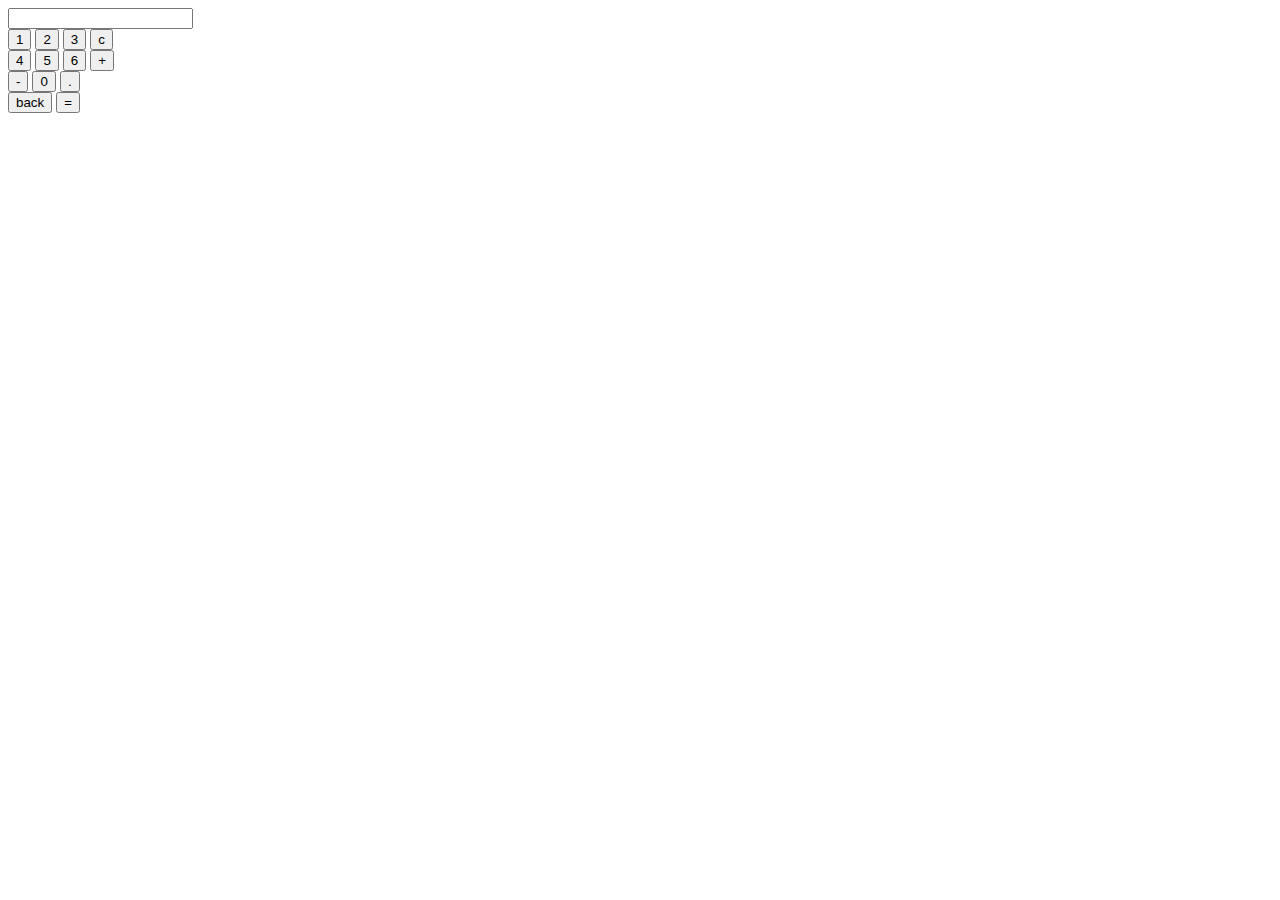
<file: calculator/index.html>
<!DOCTYPE html>
<html lang="en">
<head>
    <meta charset="UTF-8">
    <meta http-equiv="X-UA-Compatible" content="IE=edge">
    <meta name="viewport" content="width=device-width, initial-scale=1.0">
    <title>Document</title>
</head>
<body>
    <form name="forms">
        <input type="text" name="screen"><br>
        <input type="button"  value="1" onclick="forms.screen.value +='1' ">
        <input type="button"  value="2" onclick="forms.screen.value += '2' ">
        <input type="button"  value="3" onclick="forms.screen.value  +='3' ">
        <input type="button" value="c" onclick="forms.screen.value = '' "><br>
        <input type="button"  value="4" onclick="forms.screen.value += '4' ">
        <input type ="button" value="5" onclick="forms.screen.value+='5' ">
        <input type="button"  value="6" onclick="forms.screen.value +='6'">
        <input type="button"  value="+" onclick="forms.screen.value +='+'"><br>
        <input type="button"  value="-" onclick="forms.screen.value +='-' ">
        <input type="button" value="0"  onclick="forms.screen.value +='0'">
        <input type="button" value="."  onclick="forms.screen.value +='.' "><br>
        
        <input type="button" value="back" onclick="forms.screen.value= forms.screen.value.substring(0,forms.screen.value.length-1)">
        <input type="button" value="="  onclick="forms.screen.value = eval(forms.screen.value) ">

    </form>
  
</body>
</html>
</file>
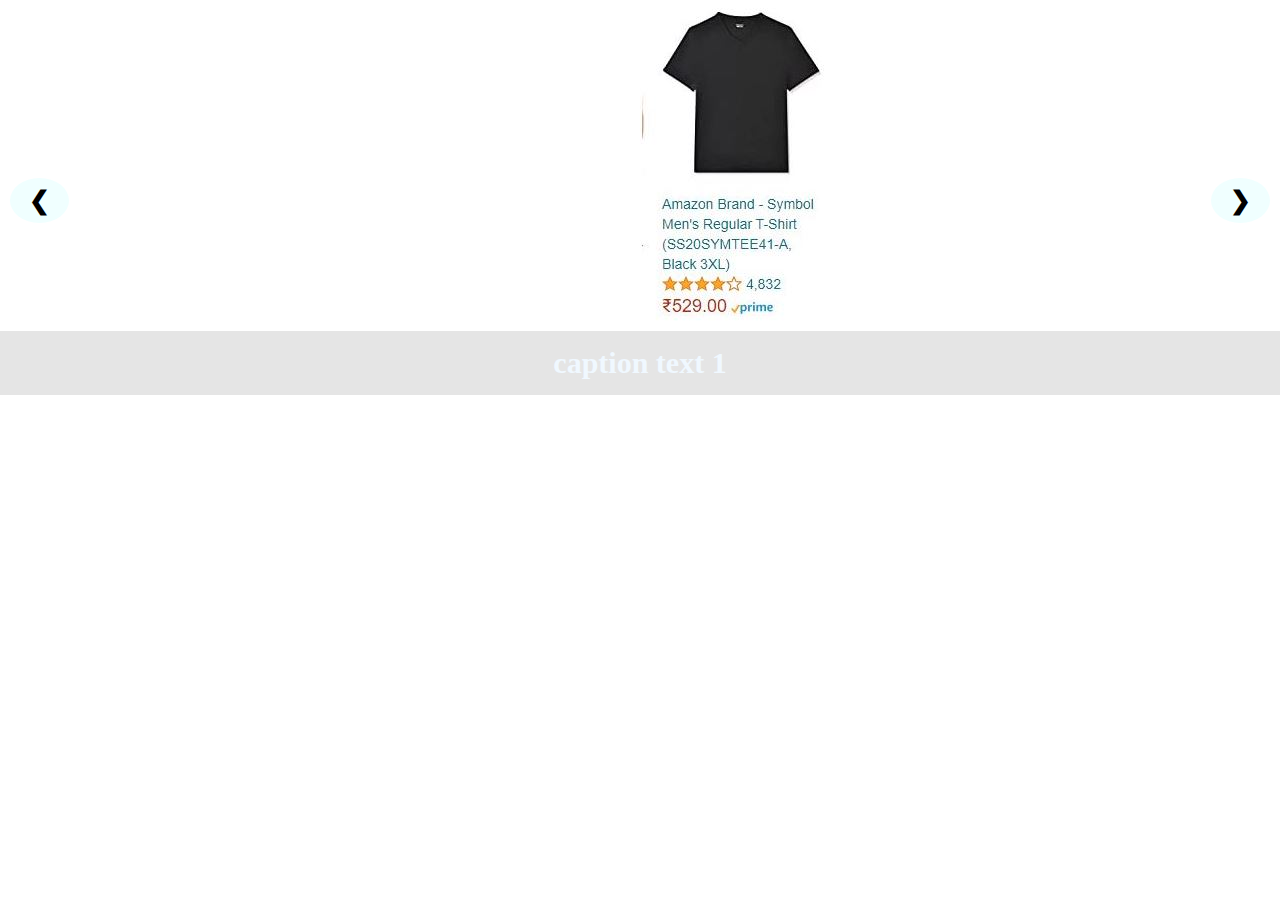
<file: Slider-images/index.html>
<!DOCTYPE html>
<html lang="en">
<head>
    <meta charset="UTF-8">
    <meta http-equiv="X-UA-Compatible" content="IE=edge">
    <meta name="viewport" content="width=device-width, initial-scale=1.0">
    <title>Document</title>
    <link rel="stylesheet" href="style.css">
</head>
<body>
    <div class="slide-container">
   
        <div class="slide">
        <img src="img/t1.JPG" alt="">
        <div class="caption">caption text 1</div>
    </div>
    <div class="slide">
    <img src="img/t2.JPG" alt="">
    <div class="caption">caption text 2</div>
</div>
<div class="slide">
<img src="img/t3.JPG" alt="">
<div class="caption">caption text 3</div>
</div>
<div class="slide">
<img src="img/t4.JPG" alt="">
<div class="caption">caption text 4</div>
</div>
<span class="arrow prev" onclick="controller(-1)">&#10094;</span>
<span class="arrow next" onclick="controller(1)">&#10095;</span>
    
    </div>
    <script src="script.js"></script>
</body>
</html>
</file>
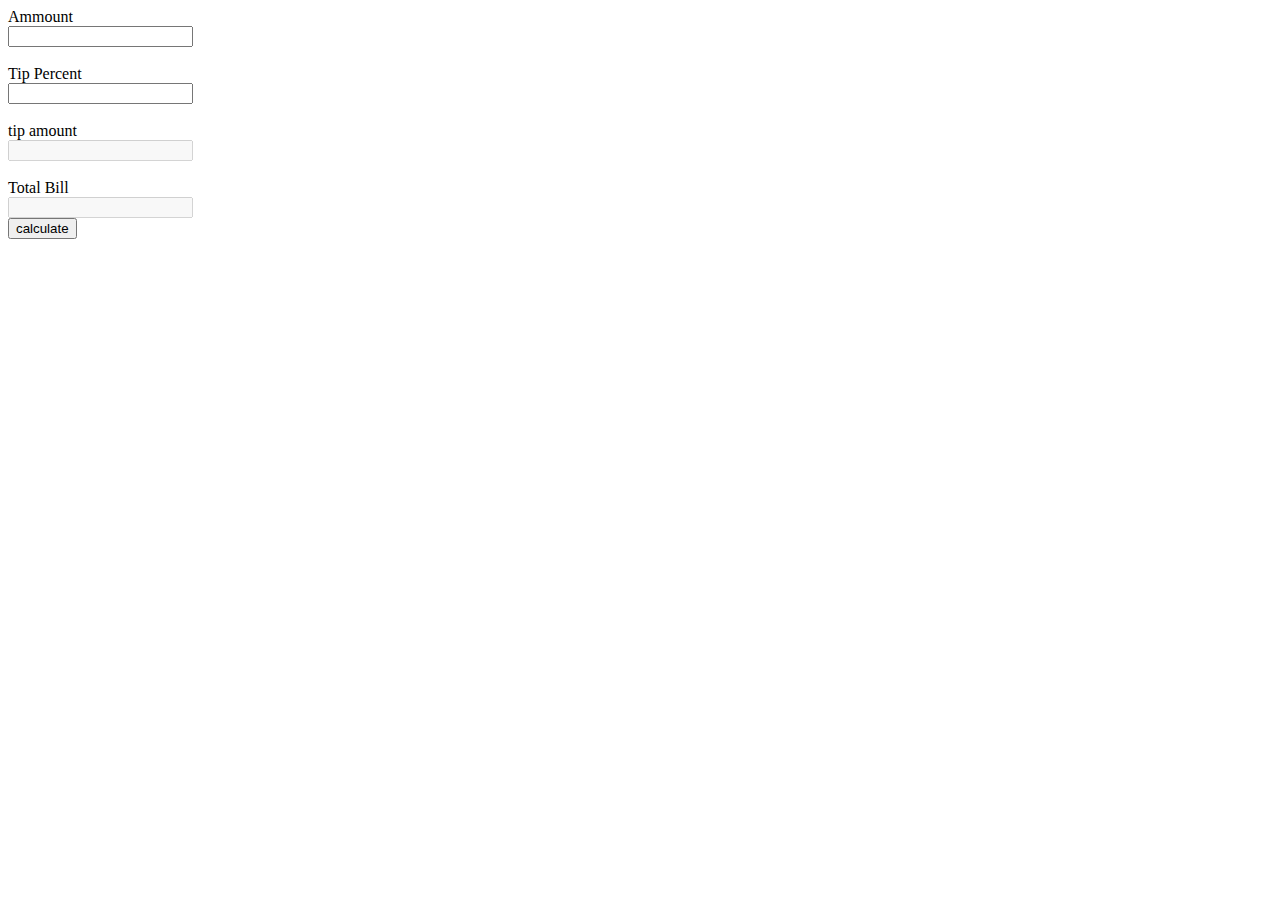
<file: Tip calculator/index.html>
<!DOCTYPE html>
<html lang="en">
<head>
    <meta charset="UTF-8">
    <meta http-equiv="X-UA-Compatible" content="IE=edge">
    <meta name="viewport" content="width=device-width, initial-scale=1.0">
    <title>Document</title>
</head>
<body>
    <label>Ammount</label><br>
    <input type="number" id="amount"><br><br>
    <label>Tip Percent</label><br>
    <input type="number" id="pert"><br><br>
    <label>tip amount</label><br>
    <input type="number" id="tip_amount" disabled><br><br>
    <label>Total Bill</label><br>
    <input type="number" id="total_bill" disabled><br>
    <input type="button" onclick="tipcalcy()" value="calculate">

    
</body>
<script >
    const tipcalcy =()=>{
        let amount=document.getElementById("amount").value;
        let perc=document.getElementById("pert").value;
        let tip_amount=amount*(perc/100);
        document.getElementById("tip_amount").value=tip_amount;
        let total_bill=tip_amount+Number(amount);
        document.getElementById("total_bill").value=total_bill;

    }
</script>
</html>
</file>
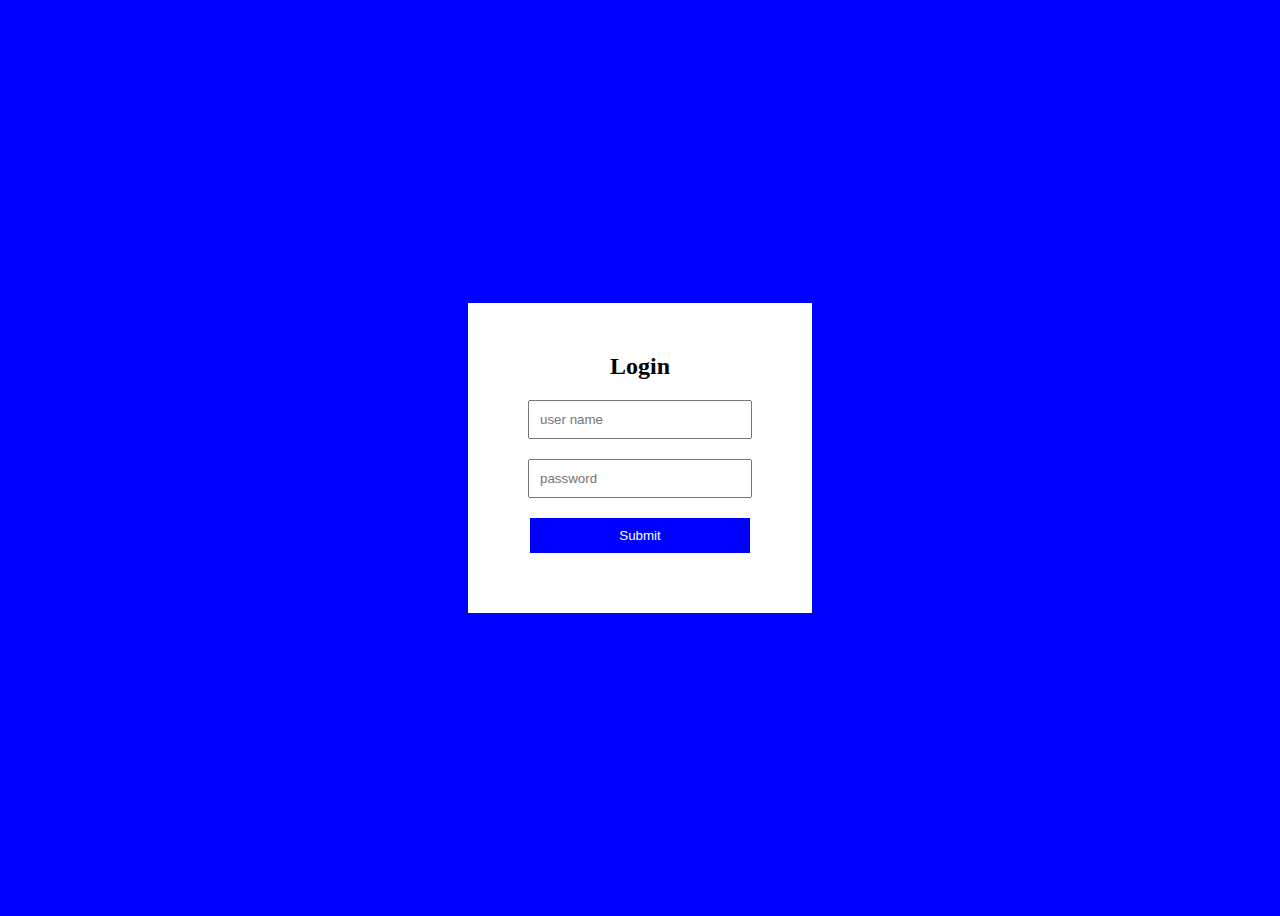
<file: Validation/index.html>
<!DOCTYPE html>
<html lang="en">
<head>
    <meta charset="UTF-8">
    <meta http-equiv="X-UA-Compatible" content="IE=edge">
    <meta name="viewport" content="width=device-width, initial-scale=1.0">
    <title>Document</title>
    <link rel="stylesheet" href="Style.css">
</head>
<body>
    <div id="form-container">
        <h2>Login</h2>
        <form action="" onsubmit= "return validateFrom()">
       <input type="text" placeholder="user name" id="userName"><br>
       <p id="userError" class="error"></p>
       <input type="password" placeholder="password" id="password"><br>
       <p id="passError" class="error"></p>
       <input type="submit">

        </form>

    </div>
    <script>
        let userName=document.getElementById("userName");
        let password=document.getElementById("password");
        let flag=1;
        function validateFrom(){
            if(userName.value == ""){
            document.getElementById("userError").innerHTML="user is empty";  
            flag=0;
            }
             else if(userName.value.length <=3){
                document.getElementById("userError").innerHTML="user Name require min 3 char";
                flag=0;
            }
            else{
                document.getElementById("userError").innerHTML="";
                flag=1;
            }
            if(password.value==""){
                document.getElementById("passError").innerHTML="password is empty";
                flag=0;

            }
            else{
                document.getElementById("passError").innerHTML="";
                flag=1;
            }
            if(flag){
                return true;
            }
            else{
                 return false;
                }
           
        }
    </script>
</body>
</html>
</file>
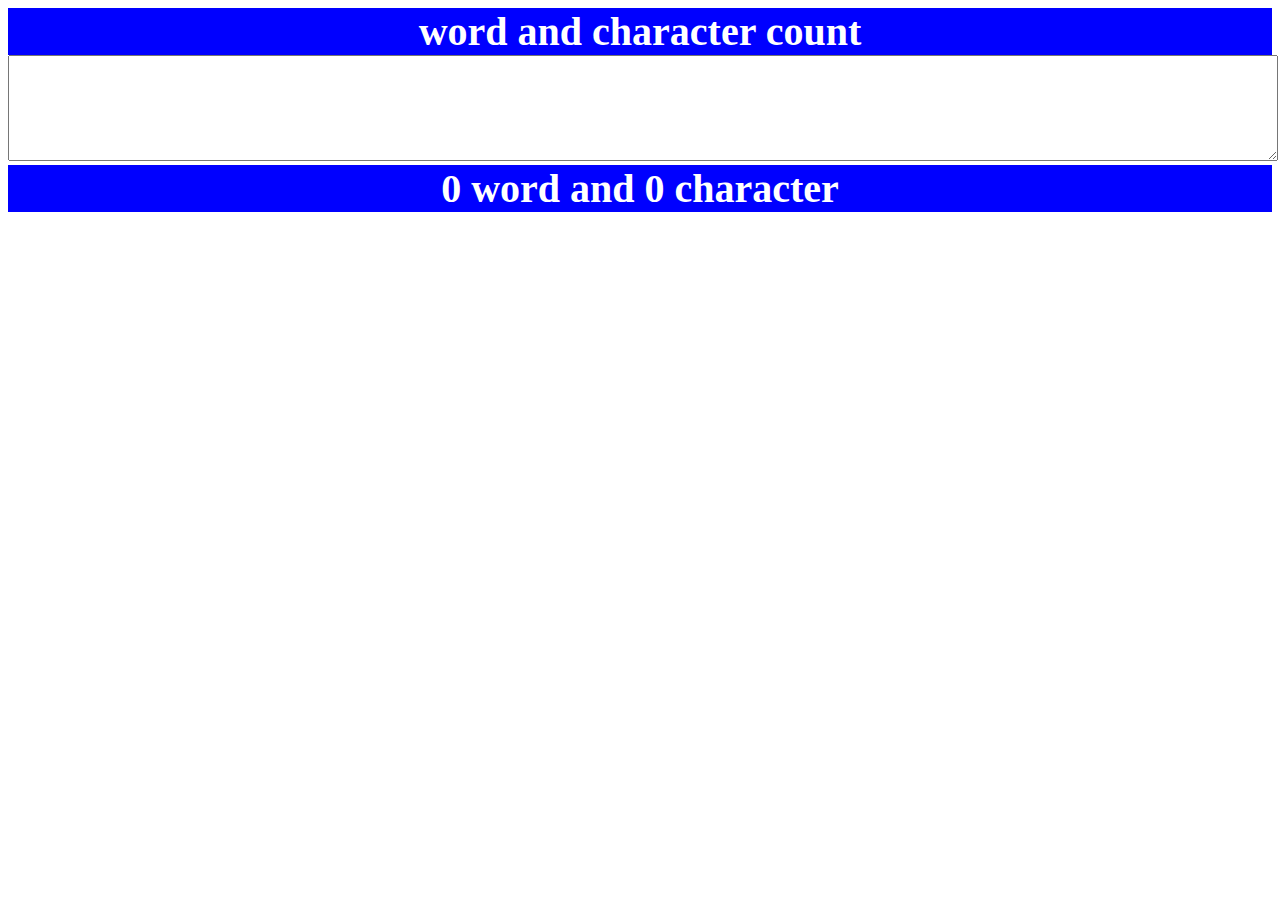
<file: demo1.html>
<!DOCTYPE html>
<html lang="en">
<head>
    <meta charset="UTF-8">
    <meta http-equiv="X-UA-Compatible" content="IE=edge">
    <meta name="viewport" content="width=device-width, initial-scale=1.0">
    <title>Document</title>
    <style>
        #textbox{
            height: 100px;
            width: 100%;
            margin: 0;
        }
        h1{
            text-align: center;
            background-color: blue;
            color: white;
            font-size: 40px;
            margin: 0%;
        }
    </style>
</head>
<body>
    <h1>word and character count</h1>
    <textarea id="textbox"></textarea>
    <h1><span id="word"> 0 </span> word and <span id="char"> 0 </span> character</h1>
</body>
<script>
    let textbox=document.getElementById("textbox");
    textbox.addEventListener('input',function(){
        let text=this.value;
        let char=text.length;
       document.getElementById("char").innerHTML=char;
       text=text.trim();
       let word=text.split(" ");
       let cleanword=word.filter(function(e){
           return e !="";
       })
       document.getElementById("word").innerHTML=cleanword.length;

    })
</script>



</html>
</file>
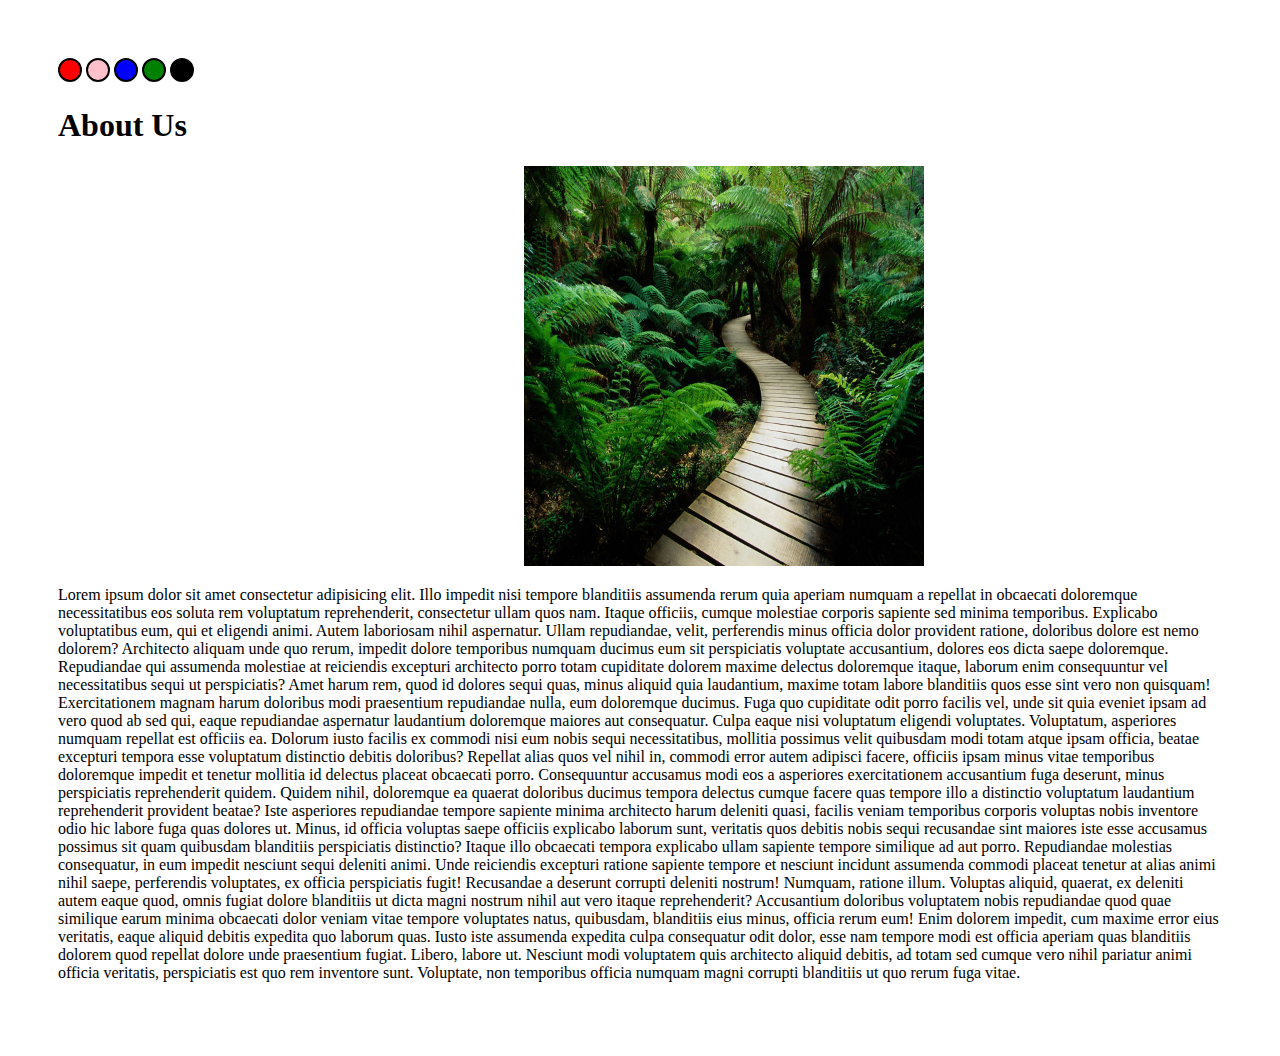
<file: Gallery-BackgroundChange/Gallery.html>
<!DOCTYPE html>
<html lang="en">
<head>
    <meta charset="UTF-8">
    <meta http-equiv="X-UA-Compatible" content="IE=edge">
    <meta name="viewport" content="width=device-width, initial-scale=1.0">
    <title>Document</title>
    <link rel="stylesheet" href="style.css">
</head>
<body>
    <div>
        <span class="btn" id="red" onclick="changeBG('red')"></span>
        <span class="btn" id="pink" onclick="changeBG('pink')"></span>
        <span class="btn" id="blue" onclick="changeBG('blue')"></span>
        <span class="btn" id="green" onclick="changeBG('green')"></span>
        <span class="btn" id="black" onclick="changeBG('black')"></span>
    </div>
    <h1 class="text">About Us</h1>
    <img src="img.1.jpg">
    <p class="text">
       Lorem ipsum dolor sit amet consectetur
        adipisicing elit. Illo impedit nisi tempore blanditiis 
        assumenda rerum quia aperiam numquam a repellat in obcaecati
         doloremque necessitatibus eos soluta rem voluptatum reprehenderit,
          consectetur ullam quos nam. Itaque officiis, cumque molestiae corporis
           sapiente sed minima temporibus. Explicabo voluptatibus eum, qui et eligendi animi. Autem laboriosam nihil aspernatur. Ullam repudiandae, velit, perferendis minus officia dolor provident ratione, doloribus dolore est nemo dolorem? Architecto aliquam unde quo rerum, impedit dolore temporibus numquam ducimus eum sit perspiciatis voluptate accusantium, dolores eos dicta saepe doloremque. Repudiandae qui assumenda molestiae at reiciendis excepturi architecto porro totam cupiditate dolorem maxime delectus doloremque itaque, laborum enim consequuntur vel necessitatibus sequi ut perspiciatis? Amet harum rem, quod id dolores sequi quas, minus aliquid quia laudantium, maxime totam labore blanditiis quos esse sint vero non quisquam! Exercitationem magnam harum doloribus modi praesentium repudiandae nulla, eum doloremque ducimus. Fuga quo cupiditate odit porro facilis vel, unde sit quia eveniet ipsam ad vero quod ab sed qui, eaque repudiandae aspernatur laudantium doloremque maiores aut consequatur. Culpa eaque nisi voluptatum eligendi voluptates. Voluptatum, asperiores numquam repellat est officiis ea. Dolorum iusto facilis ex commodi nisi eum nobis sequi necessitatibus, mollitia possimus velit quibusdam modi totam atque ipsam officia, beatae excepturi tempora esse voluptatum distinctio debitis doloribus? Repellat alias quos vel nihil in, commodi error autem adipisci facere, officiis ipsam minus vitae temporibus doloremque impedit et tenetur mollitia id delectus placeat obcaecati porro. Consequuntur accusamus modi eos a asperiores exercitationem accusantium fuga deserunt, minus perspiciatis reprehenderit quidem. Quidem nihil, doloremque ea quaerat doloribus ducimus tempora delectus cumque facere quas tempore illo a distinctio voluptatum laudantium reprehenderit provident beatae? Iste asperiores repudiandae tempore sapiente minima architecto harum deleniti quasi, facilis veniam temporibus corporis voluptas nobis inventore odio hic labore fuga quas dolores ut. Minus, id officia voluptas saepe officiis explicabo laborum sunt, veritatis quos debitis nobis sequi recusandae sint maiores iste esse accusamus possimus sit quam quibusdam blanditiis perspiciatis distinctio? Itaque illo obcaecati tempora explicabo ullam 
           sapiente tempore similique ad aut porro. Repudiandae molestias consequatur, in eum impedit nesciunt sequi deleniti animi. Unde reiciendis excepturi ratione sapiente tempore et nesciunt incidunt assumenda commodi placeat tenetur at alias animi nihil saepe, perferendis voluptates, ex officia perspiciatis fugit! Recusandae a deserunt corrupti deleniti nostrum! Numquam, ratione illum. Voluptas aliquid, quaerat, ex deleniti autem eaque quod, omnis fugiat dolore blanditiis ut dicta magni nostrum nihil aut vero itaque reprehenderit? Accusantium doloribus voluptatem nobis repudiandae quod quae similique earum minima obcaecati dolor veniam vitae tempore voluptates natus, quibusdam, blanditiis eius minus, officia rerum eum! Enim dolorem impedit, cum maxime error eius veritatis, eaque aliquid debitis expedita quo laborum quas. Iusto iste assumenda expedita culpa consequatur odit dolor, esse nam tempore modi est officia aperiam quas blanditiis dolorem quod repellat dolore unde praesentium fugiat. Libero, labore ut. Nesciunt modi voluptatem quis architecto aliquid debitis, ad totam sed cumque vero nihil pariatur animi officia veritatis, perspiciatis est quo rem inventore sunt. Voluptate, non temporibus officia numquam magni corrupti blanditiis ut quo rerum fuga vitae.
    </p>

    <script>
        function changeBG(color){
            document.body.style.backgroundColor=color;
            let txt=document.getElementsByClassName("text");
            if(color=="black"){
                for(let elm of txt){
                    elm.style.color="white";
                }

            }
            else{
                for(let elm of txt){
                    elm.style.color="black";
                }
            }
        }
    </script>
</body>
</html>
</file>
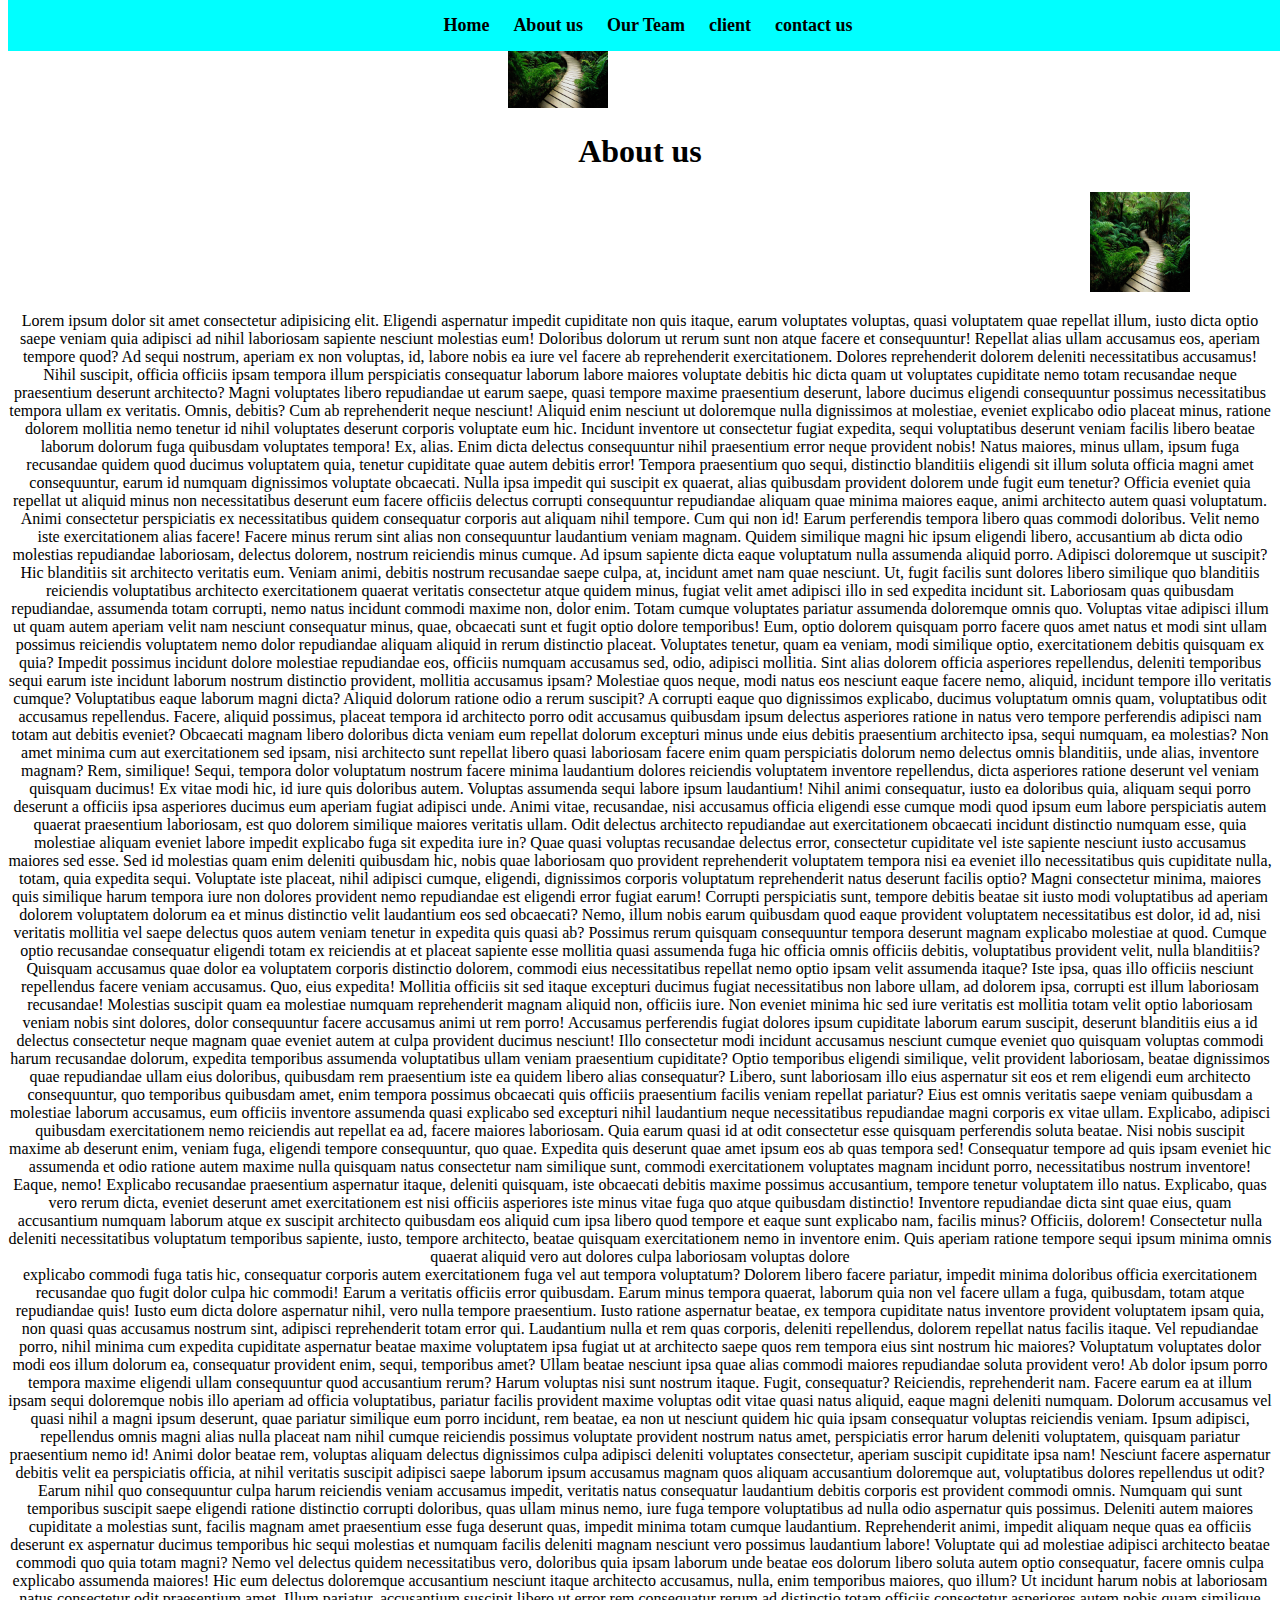
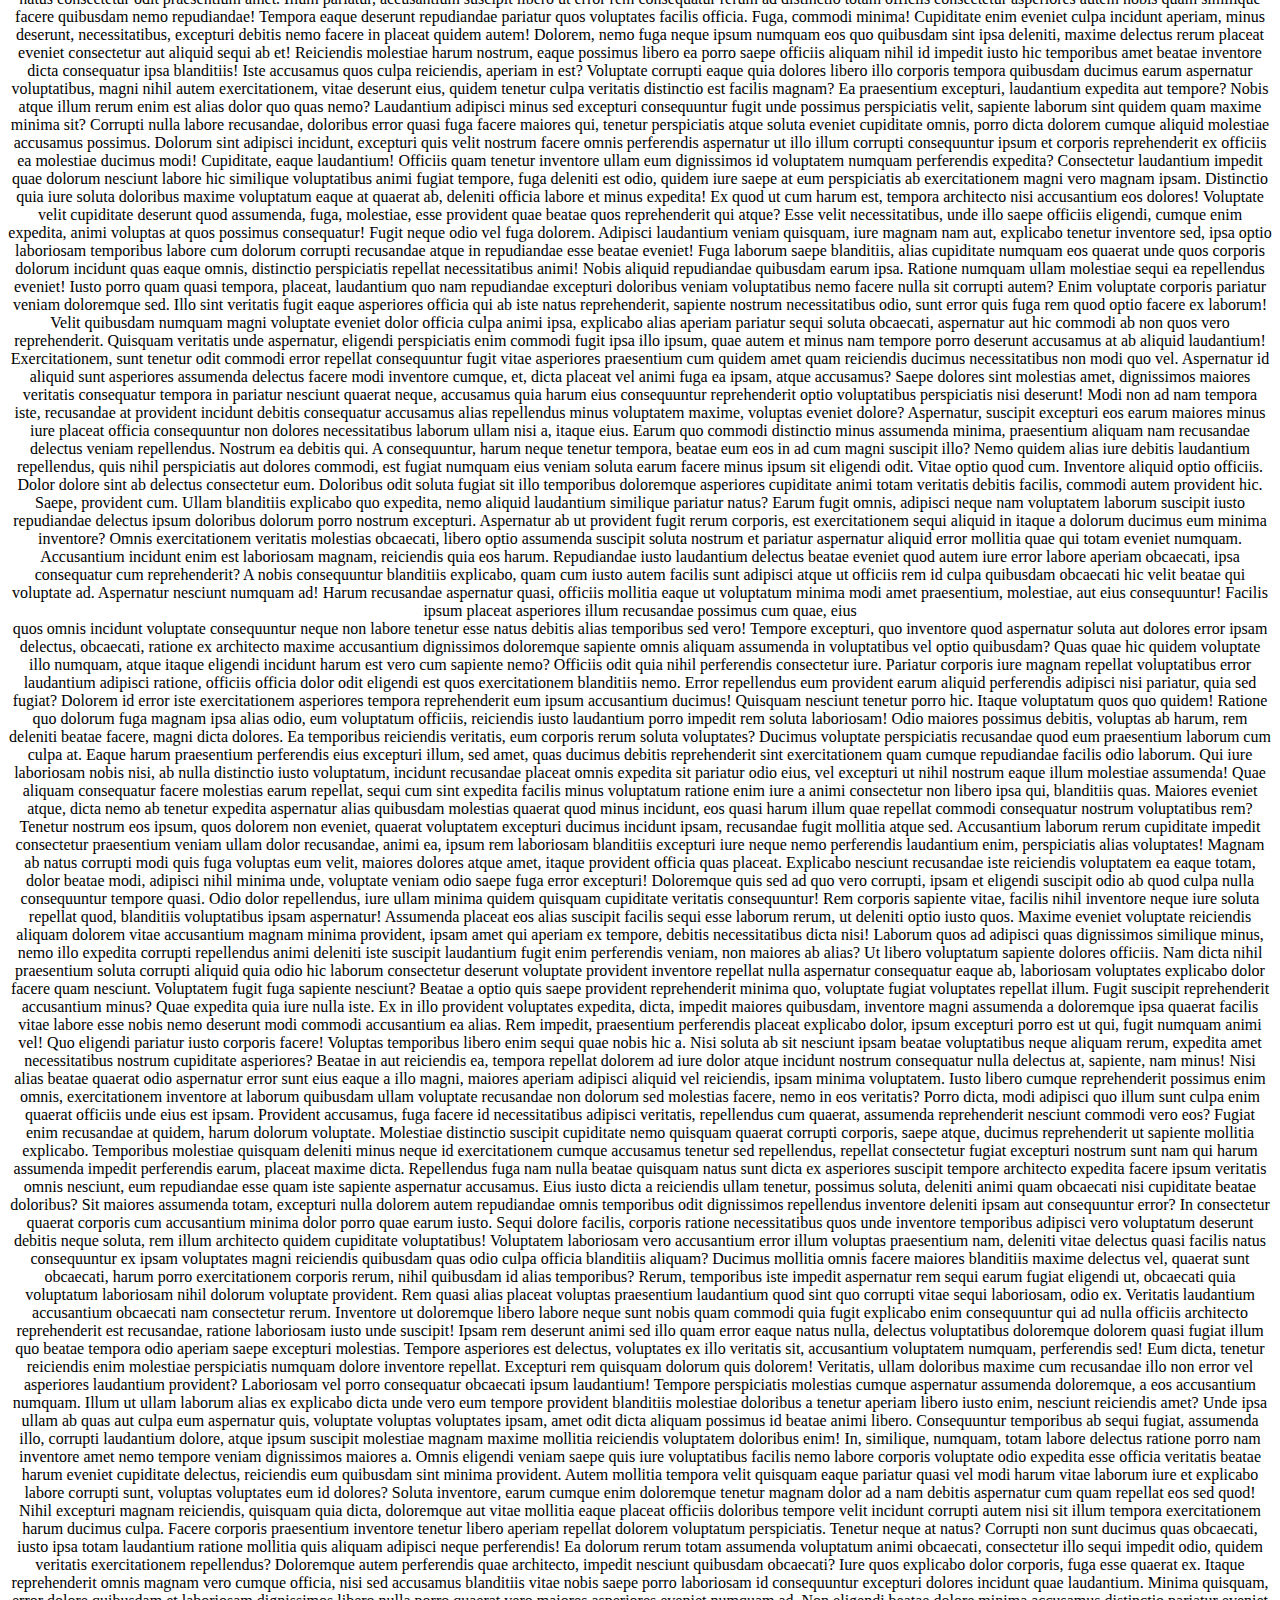
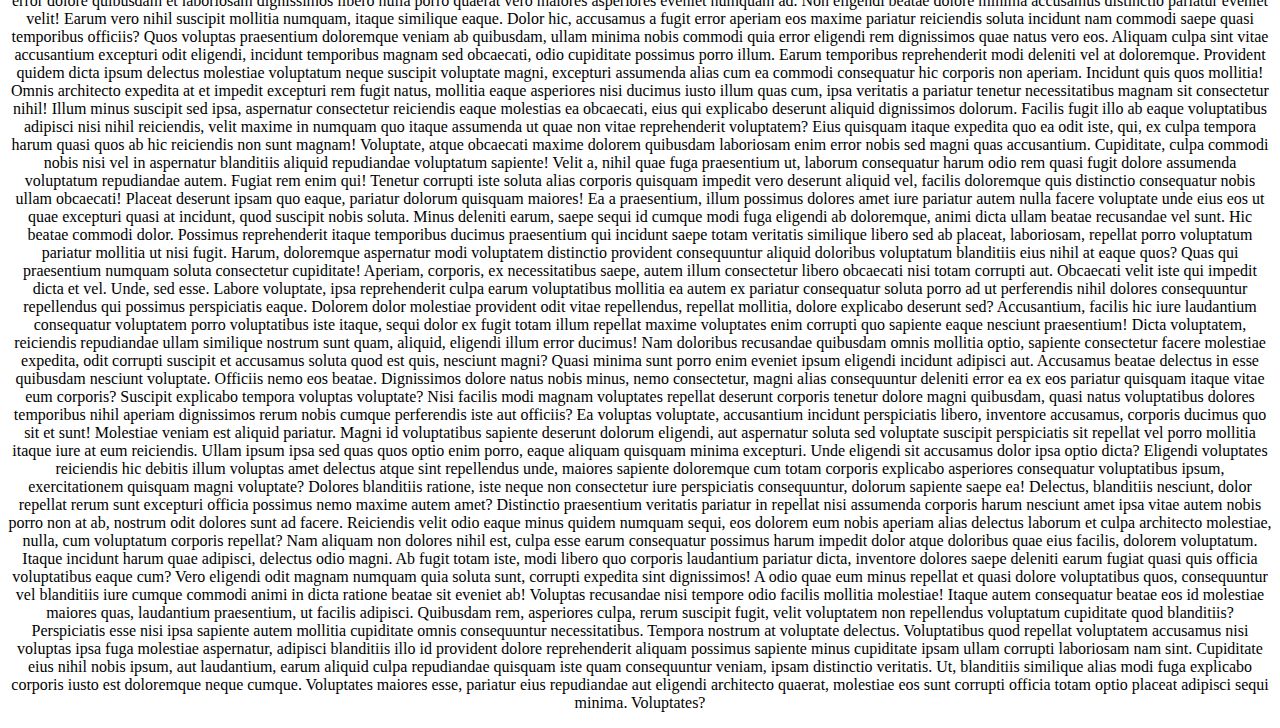
<file: stickyNavbar/Stick.y.html>
<!DOCTYPE html>
<html lang="en">
<head>
    <meta charset="UTF-8">
    <meta http-equiv="X-UA-Compatible" content="IE=edge">
    <meta name="viewport" content="width=device-width, initial-scale=1.0">
    <title>Document</title>
    <link rel="stylesheet" href="SNstyle.css">
</head>
<body>
    <img src="img.1.jpg">
    <div id="menu-bar" class="stiky">
        <li>Home</li>
        <li>About us</li>
        <li>Our Team</li>
        <li>client</li>
        <li>contact us</li>

    </div>
    <div id="container">
        <h1>About us</h1>
        <img src="img.1.jpg">
<p>Lorem ipsum dolor sit amet consectetur adipisicing elit. Eligendi aspernatur impedit cupiditate non quis itaque, earum voluptates voluptas, quasi voluptatem quae repellat illum, iusto dicta optio saepe veniam quia adipisci ad nihil laboriosam sapiente nesciunt molestias eum! Doloribus dolorum ut rerum sunt non atque facere et consequuntur! Repellat alias ullam accusamus eos, aperiam tempore quod? Ad sequi nostrum, aperiam ex non voluptas, id, labore nobis ea iure vel facere ab reprehenderit exercitationem. Dolores reprehenderit dolorem deleniti necessitatibus accusamus! Nihil suscipit, officia officiis ipsam tempora illum perspiciatis consequatur laborum labore maiores voluptate debitis hic dicta quam ut voluptates cupiditate nemo totam recusandae neque praesentium deserunt architecto? Magni voluptates libero repudiandae ut earum saepe, quasi tempore maxime praesentium deserunt, labore ducimus eligendi consequuntur possimus necessitatibus tempora ullam ex veritatis. Omnis, debitis? Cum ab reprehenderit neque nesciunt! Aliquid enim nesciunt ut doloremque nulla dignissimos at molestiae, eveniet explicabo odio placeat minus, ratione dolorem mollitia nemo tenetur id nihil voluptates deserunt corporis voluptate eum hic. Incidunt inventore ut consectetur fugiat expedita, sequi voluptatibus deserunt veniam facilis libero beatae laborum dolorum fuga quibusdam voluptates tempora! Ex, alias. Enim dicta delectus consequuntur nihil praesentium error neque provident nobis! Natus maiores, minus ullam, ipsum fuga recusandae quidem quod ducimus voluptatem quia, tenetur cupiditate quae autem debitis error! Tempora praesentium quo sequi, distinctio blanditiis eligendi sit illum soluta officia magni amet consequuntur, earum id numquam dignissimos voluptate obcaecati. Nulla ipsa impedit qui suscipit ex quaerat, alias quibusdam provident dolorem unde fugit eum tenetur? Officia eveniet quia repellat ut aliquid minus non necessitatibus deserunt eum facere officiis delectus corrupti consequuntur repudiandae aliquam quae minima maiores eaque, animi architecto autem quasi voluptatum. Animi consectetur perspiciatis ex necessitatibus quidem consequatur corporis aut aliquam nihil tempore. Cum qui non id! Earum perferendis tempora libero quas commodi doloribus. Velit nemo iste exercitationem alias facere! Facere minus rerum sint alias non consequuntur laudantium veniam magnam. Quidem similique magni hic ipsum eligendi libero, accusantium ab dicta odio molestias repudiandae laboriosam, delectus dolorem, nostrum reiciendis minus cumque. Ad ipsum sapiente dicta eaque voluptatum nulla assumenda aliquid porro. Adipisci doloremque ut suscipit? Hic blanditiis sit architecto veritatis eum. Veniam animi, debitis nostrum recusandae saepe culpa, at, incidunt amet nam quae nesciunt. Ut, fugit facilis sunt dolores libero similique quo blanditiis reiciendis voluptatibus architecto exercitationem quaerat veritatis consectetur atque quidem minus, fugiat velit amet adipisci illo in sed expedita incidunt sit. Laboriosam quas quibusdam repudiandae, assumenda totam corrupti, nemo natus incidunt commodi maxime non, dolor enim. Totam cumque voluptates pariatur assumenda doloremque omnis quo. Voluptas vitae adipisci illum ut quam autem aperiam velit nam nesciunt consequatur minus, quae, obcaecati sunt et fugit optio dolore temporibus! Eum, optio dolorem quisquam porro facere quos amet natus et modi sint ullam possimus reiciendis voluptatem nemo dolor repudiandae aliquam aliquid in rerum distinctio placeat. Voluptates tenetur, quam ea veniam, modi similique optio, exercitationem debitis quisquam ex quia? Impedit possimus incidunt dolore molestiae repudiandae eos, officiis numquam accusamus sed, odio, adipisci mollitia. Sint alias dolorem officia asperiores repellendus, deleniti temporibus sequi earum iste incidunt laborum nostrum distinctio provident, mollitia accusamus ipsam? Molestiae quos neque, modi natus eos nesciunt eaque facere nemo, aliquid, incidunt tempore illo veritatis cumque? Voluptatibus eaque laborum magni dicta? Aliquid dolorum ratione odio a rerum suscipit? A corrupti eaque quo dignissimos explicabo, ducimus voluptatum omnis quam, voluptatibus odit accusamus repellendus. Facere, aliquid possimus, placeat tempora id architecto porro odit accusamus quibusdam ipsum delectus asperiores ratione in natus vero tempore perferendis adipisci nam totam aut debitis eveniet? Obcaecati magnam libero doloribus dicta veniam eum repellat dolorum excepturi minus unde eius debitis praesentium architecto ipsa, sequi numquam, ea molestias? Non amet minima cum aut exercitationem sed ipsam, nisi architecto sunt repellat libero quasi laboriosam facere enim quam perspiciatis dolorum nemo delectus omnis blanditiis, unde alias, inventore magnam? Rem, similique! Sequi, tempora dolor voluptatum nostrum facere minima laudantium dolores reiciendis voluptatem inventore repellendus, dicta asperiores ratione deserunt vel veniam quisquam ducimus! Ex vitae modi hic, id iure quis doloribus autem. Voluptas assumenda sequi labore ipsum laudantium! Nihil animi consequatur, iusto ea doloribus quia, aliquam sequi porro deserunt a officiis ipsa asperiores ducimus eum aperiam fugiat adipisci unde. Animi vitae, recusandae, nisi accusamus officia eligendi esse cumque modi quod ipsum eum labore perspiciatis autem quaerat praesentium laboriosam, est quo dolorem similique maiores veritatis ullam. Odit delectus architecto repudiandae aut exercitationem obcaecati incidunt distinctio numquam esse, quia molestiae aliquam eveniet labore impedit explicabo fuga sit expedita iure in? Quae quasi voluptas recusandae delectus error, consectetur cupiditate vel iste sapiente nesciunt iusto accusamus maiores sed esse. Sed id molestias quam enim deleniti quibusdam hic, nobis quae laboriosam quo provident reprehenderit voluptatem tempora nisi ea eveniet illo necessitatibus quis cupiditate nulla, totam, quia expedita sequi. Voluptate iste placeat, nihil adipisci cumque, eligendi, dignissimos corporis voluptatum reprehenderit natus deserunt facilis optio? Magni consectetur minima, maiores quis similique harum tempora iure non dolores provident nemo repudiandae est eligendi error fugiat earum! Corrupti perspiciatis sunt, tempore debitis beatae sit iusto modi voluptatibus ad aperiam dolorem voluptatem dolorum ea et minus distinctio velit laudantium eos sed obcaecati? Nemo, illum nobis earum quibusdam quod eaque provident voluptatem necessitatibus est dolor, id ad, nisi veritatis mollitia vel saepe delectus quos autem veniam tenetur in expedita quis quasi ab? Possimus rerum quisquam consequuntur tempora deserunt magnam explicabo molestiae at quod. Cumque optio recusandae consequatur eligendi totam ex reiciendis at et placeat sapiente esse mollitia quasi assumenda fuga hic officia omnis officiis debitis, voluptatibus provident velit, nulla blanditiis? Quisquam accusamus quae dolor ea voluptatem corporis distinctio dolorem, commodi eius necessitatibus repellat nemo optio ipsam velit assumenda itaque? Iste ipsa, quas illo officiis nesciunt repellendus facere veniam accusamus. Quo, eius expedita! Mollitia officiis sit sed itaque excepturi ducimus fugiat necessitatibus non labore ullam, ad dolorem ipsa, corrupti est illum laboriosam recusandae! Molestias suscipit quam ea molestiae numquam reprehenderit magnam aliquid non, officiis iure. Non eveniet minima hic sed iure veritatis est mollitia totam velit optio laboriosam veniam nobis sint dolores, dolor consequuntur facere accusamus animi ut rem porro! Accusamus perferendis fugiat dolores ipsum cupiditate laborum earum suscipit, deserunt blanditiis eius a id delectus consectetur neque magnam quae eveniet autem at culpa provident ducimus nesciunt! Illo consectetur modi incidunt accusamus nesciunt cumque eveniet quo quisquam voluptas commodi harum recusandae dolorum, expedita temporibus assumenda voluptatibus ullam veniam praesentium cupiditate? Optio temporibus eligendi similique, velit provident laboriosam, beatae dignissimos quae repudiandae ullam eius doloribus, quibusdam rem praesentium iste ea quidem libero alias consequatur? Libero, sunt laboriosam illo eius aspernatur sit eos et rem eligendi eum architecto consequuntur, quo temporibus quibusdam amet, enim tempora possimus obcaecati quis officiis praesentium facilis veniam repellat pariatur? Eius est omnis veritatis saepe veniam quibusdam a molestiae laborum accusamus, eum officiis inventore assumenda quasi explicabo sed excepturi nihil laudantium neque necessitatibus repudiandae magni corporis ex vitae ullam. Explicabo, adipisci quibusdam exercitationem nemo reiciendis aut repellat ea ad, facere maiores laboriosam. Quia earum quasi id at odit consectetur esse quisquam perferendis soluta beatae. Nisi nobis suscipit maxime ab deserunt enim, veniam fuga, eligendi tempore consequuntur, quo quae. Expedita quis deserunt quae amet ipsum eos ab quas tempora sed! Consequatur tempore ad quis ipsam eveniet hic assumenda et odio ratione autem maxime nulla quisquam natus consectetur nam similique sunt, commodi exercitationem voluptates magnam incidunt porro, necessitatibus nostrum inventore! Eaque, nemo! Explicabo recusandae praesentium aspernatur itaque, deleniti quisquam, iste obcaecati debitis maxime possimus accusantium, tempore tenetur voluptatem illo natus. Explicabo, quas vero rerum dicta, eveniet deserunt amet exercitationem est nisi officiis asperiores iste minus vitae fuga quo atque quibusdam distinctio! Inventore repudiandae dicta sint quae eius, quam accusantium numquam laborum atque ex suscipit architecto quibusdam eos aliquid cum ipsa libero quod tempore et eaque sunt explicabo nam, facilis minus? Officiis, dolorem! Consectetur nulla deleniti necessitatibus voluptatum temporibus sapiente, iusto, tempore architecto, beatae quisquam exercitationem nemo in inventore enim. Quis aperiam ratione tempore sequi ipsum minima omnis quaerat aliquid vero aut dolores culpa laboriosam voluptas dolore<br>
     explicabo commodi fuga tatis hic, consequatur corporis autem exercitationem fuga vel aut tempora voluptatum? Dolorem libero facere pariatur, impedit minima doloribus officia exercitationem recusandae quo fugit dolor culpa hic commodi! Earum a veritatis officiis error quibusdam. Earum minus tempora quaerat, laborum quia non vel facere ullam a fuga, quibusdam, totam atque repudiandae quis! Iusto eum dicta dolore aspernatur nihil, vero nulla tempore praesentium. Iusto ratione aspernatur beatae, ex tempora cupiditate natus inventore provident voluptatem ipsam quia, non quasi quas accusamus nostrum sint, adipisci reprehenderit totam error qui. Laudantium nulla et rem quas corporis, deleniti repellendus, dolorem repellat natus facilis itaque. Vel repudiandae porro, nihil minima cum expedita cupiditate aspernatur beatae maxime voluptatem ipsa fugiat ut at architecto saepe quos rem tempora eius sint nostrum hic maiores? Voluptatum voluptates dolor modi eos illum dolorum ea, consequatur provident enim, sequi, temporibus amet? Ullam beatae nesciunt ipsa quae alias commodi maiores repudiandae soluta provident vero! Ab dolor ipsum porro tempora maxime eligendi ullam consequuntur quod accusantium rerum? Harum voluptas nisi sunt nostrum itaque. Fugit, consequatur? Reiciendis, reprehenderit nam. Facere earum ea at illum ipsam sequi doloremque nobis illo aperiam ad officia voluptatibus, pariatur facilis provident maxime voluptas odit vitae quasi natus aliquid, eaque magni deleniti numquam. Dolorum accusamus vel quasi nihil a magni ipsum deserunt, quae pariatur similique eum porro incidunt, rem beatae, ea non ut nesciunt quidem hic quia ipsam consequatur voluptas reiciendis veniam. Ipsum adipisci, repellendus omnis magni alias nulla placeat nam nihil cumque reiciendis possimus voluptate provident nostrum natus amet, perspiciatis error harum deleniti voluptatem, quisquam pariatur praesentium nemo id! Animi dolor beatae rem, voluptas aliquam delectus dignissimos culpa adipisci deleniti voluptates consectetur, aperiam suscipit cupiditate ipsa nam! Nesciunt facere aspernatur debitis velit ea perspiciatis officia, at nihil veritatis suscipit adipisci saepe laborum ipsum accusamus magnam quos aliquam accusantium doloremque aut, voluptatibus dolores repellendus ut odit? Earum nihil quo consequuntur culpa harum reiciendis veniam accusamus impedit, veritatis natus consequatur laudantium debitis corporis est provident commodi omnis. Numquam qui sunt temporibus suscipit saepe eligendi ratione distinctio corrupti doloribus, quas ullam minus nemo, iure fuga tempore voluptatibus ad nulla odio aspernatur quis possimus. Deleniti autem maiores cupiditate a molestias sunt, facilis magnam amet praesentium esse fuga deserunt quas, impedit minima totam cumque laudantium. Reprehenderit animi, impedit aliquam neque quas ea officiis deserunt ex aspernatur ducimus temporibus hic sequi molestias et numquam facilis deleniti magnam nesciunt vero possimus laudantium labore! Voluptate qui ad molestiae adipisci architecto beatae commodi quo quia totam magni? Nemo vel delectus quidem necessitatibus vero, doloribus quia ipsam laborum unde beatae eos dolorum libero soluta autem optio consequatur, facere omnis culpa explicabo assumenda maiores! Hic eum delectus doloremque accusantium nesciunt itaque architecto accusamus, nulla, enim temporibus maiores, quo illum? Ut incidunt harum nobis at laboriosam natus consectetur odit praesentium amet. Illum pariatur, accusantium suscipit libero ut error rem consequatur rerum ad distinctio totam officiis consectetur asperiores autem nobis quam similique facere quibusdam nemo repudiandae! Tempora eaque deserunt repudiandae pariatur quos voluptates facilis officia. Fuga, commodi minima! Cupiditate enim eveniet culpa incidunt aperiam, minus deserunt, necessitatibus, excepturi debitis nemo facere in placeat quidem autem! Dolorem, nemo fuga neque ipsum numquam eos quo quibusdam sint ipsa deleniti, maxime delectus rerum placeat eveniet consectetur aut aliquid sequi ab et! Reiciendis molestiae harum nostrum, eaque possimus libero ea porro saepe officiis aliquam nihil id impedit iusto hic temporibus amet beatae inventore dicta consequatur ipsa blanditiis! Iste accusamus quos culpa reiciendis, aperiam in est? Voluptate corrupti eaque quia dolores libero illo corporis tempora quibusdam ducimus earum aspernatur voluptatibus, magni nihil autem exercitationem, vitae deserunt eius, quidem tenetur culpa veritatis distinctio est facilis magnam? Ea praesentium excepturi, laudantium expedita aut tempore? Nobis atque illum rerum enim est alias dolor quo quas nemo? Laudantium adipisci minus sed excepturi consequuntur fugit unde possimus perspiciatis velit, sapiente laborum sint quidem quam maxime minima sit? Corrupti nulla labore recusandae, doloribus error quasi fuga facere maiores qui, tenetur perspiciatis atque soluta eveniet cupiditate omnis, porro dicta dolorem cumque aliquid molestiae accusamus possimus. Dolorum sint adipisci incidunt, excepturi quis velit nostrum facere omnis perferendis aspernatur ut illo illum corrupti consequuntur ipsum et corporis reprehenderit ex officiis ea molestiae ducimus modi! Cupiditate, eaque laudantium! Officiis quam tenetur inventore ullam eum dignissimos id voluptatem numquam perferendis expedita? Consectetur laudantium impedit quae dolorum nesciunt labore hic similique voluptatibus animi fugiat tempore, fuga deleniti est odio, quidem iure saepe at eum perspiciatis ab exercitationem magni vero magnam ipsam. Distinctio quia iure soluta doloribus maxime voluptatum eaque at quaerat ab, deleniti officia labore et minus expedita! Ex quod ut cum harum est, tempora architecto nisi accusantium eos dolores! Voluptate velit cupiditate deserunt quod assumenda, fuga, molestiae, esse provident quae beatae quos reprehenderit qui atque? Esse velit necessitatibus, unde illo saepe officiis eligendi, cumque enim expedita, animi voluptas at quos possimus consequatur! Fugit neque odio vel fuga dolorem. Adipisci laudantium veniam quisquam, iure magnam nam aut, explicabo tenetur inventore sed, ipsa optio laboriosam temporibus labore cum dolorum corrupti recusandae atque in repudiandae esse beatae eveniet! Fuga laborum saepe blanditiis, alias cupiditate numquam eos quaerat unde quos corporis dolorum incidunt quas eaque omnis, distinctio perspiciatis repellat necessitatibus animi! Nobis aliquid repudiandae quibusdam earum ipsa. Ratione numquam ullam molestiae sequi ea repellendus eveniet! Iusto porro quam quasi tempora, placeat, laudantium quo nam repudiandae excepturi doloribus veniam voluptatibus nemo facere nulla sit corrupti autem? Enim voluptate corporis pariatur veniam doloremque sed. Illo sint veritatis fugit eaque asperiores officia qui ab iste natus reprehenderit, sapiente nostrum necessitatibus odio, sunt error quis fuga rem quod optio facere ex laborum! Velit quibusdam numquam magni voluptate eveniet dolor officia culpa animi ipsa, explicabo alias aperiam pariatur sequi soluta obcaecati, aspernatur aut hic commodi ab non quos vero reprehenderit. Quisquam veritatis unde aspernatur, eligendi perspiciatis enim commodi fugit ipsa illo ipsum, quae autem et minus nam tempore porro deserunt accusamus at ab aliquid laudantium! Exercitationem, sunt tenetur odit commodi error repellat consequuntur fugit vitae asperiores praesentium cum quidem amet quam reiciendis ducimus necessitatibus non modi quo vel. Aspernatur id aliquid sunt asperiores assumenda delectus facere modi inventore cumque, et, dicta placeat vel animi fuga ea ipsam, atque accusamus? Saepe dolores sint molestias amet, dignissimos maiores veritatis consequatur tempora in pariatur nesciunt quaerat neque, accusamus quia harum eius consequuntur reprehenderit optio voluptatibus perspiciatis nisi deserunt! Modi non ad nam tempora iste, recusandae at provident incidunt debitis consequatur accusamus alias repellendus minus voluptatem maxime, voluptas eveniet dolore? Aspernatur, suscipit excepturi eos earum maiores minus iure placeat officia consequuntur non dolores necessitatibus laborum ullam nisi a, itaque eius. Earum quo commodi distinctio minus assumenda minima, praesentium aliquam nam recusandae delectus veniam repellendus. Nostrum ea debitis qui. A consequuntur, harum neque tenetur tempora, beatae eum eos in ad cum magni suscipit illo? Nemo quidem alias iure debitis laudantium repellendus, quis nihil perspiciatis aut dolores commodi, est fugiat numquam eius veniam soluta earum facere minus ipsum sit eligendi odit. Vitae optio quod cum. Inventore aliquid optio officiis. Dolor dolore sint ab delectus consectetur eum. Doloribus odit soluta fugiat sit illo temporibus doloremque asperiores cupiditate animi totam veritatis debitis facilis, commodi autem provident hic. Saepe, provident cum. Ullam blanditiis explicabo quo expedita, nemo aliquid laudantium similique pariatur natus? Earum fugit omnis, adipisci neque nam voluptatem laborum suscipit iusto repudiandae delectus ipsum doloribus dolorum porro nostrum excepturi. Aspernatur ab ut provident fugit rerum corporis, est exercitationem sequi aliquid in itaque a dolorum ducimus eum minima inventore? Omnis exercitationem veritatis molestias obcaecati, libero optio assumenda suscipit soluta nostrum et pariatur aspernatur aliquid error mollitia quae qui totam eveniet numquam. Accusantium incidunt enim est laboriosam magnam, reiciendis quia eos harum. Repudiandae iusto laudantium delectus beatae eveniet quod autem iure error labore aperiam obcaecati, ipsa consequatur cum reprehenderit? A nobis consequuntur blanditiis explicabo, quam cum iusto autem facilis sunt adipisci atque ut officiis rem id culpa quibusdam obcaecati hic velit beatae qui voluptate ad. Aspernatur nesciunt numquam ad! Harum recusandae aspernatur quasi, officiis mollitia eaque ut voluptatum minima modi amet praesentium, molestiae, aut eius consequuntur! Facilis ipsum placeat asperiores illum recusandae possimus cum quae, eius <br>
      quos omnis incidunt voluptate consequuntur neque non labore tenetur esse natus debitis alias temporibus sed vero! Tempore excepturi, quo inventore quod aspernatur soluta aut dolores error ipsam delectus, obcaecati, ratione ex architecto maxime accusantium dignissimos doloremque sapiente omnis aliquam assumenda in voluptatibus vel optio quibusdam? Quas quae hic quidem voluptate illo numquam, atque itaque eligendi incidunt harum est vero cum sapiente nemo? Officiis odit quia nihil perferendis consectetur iure. Pariatur corporis iure magnam repellat voluptatibus error laudantium adipisci ratione, officiis officia dolor odit eligendi est quos exercitationem blanditiis nemo. Error repellendus eum provident earum aliquid perferendis adipisci nisi pariatur, quia sed fugiat? Dolorem id error iste exercitationem asperiores tempora reprehenderit eum ipsum accusantium ducimus! Quisquam nesciunt tenetur porro hic. Itaque voluptatum quos quo quidem! Ratione quo dolorum fuga magnam ipsa alias odio, eum voluptatum officiis, reiciendis iusto laudantium porro impedit rem soluta laboriosam! Odio maiores possimus debitis, voluptas ab harum, rem deleniti beatae facere, magni dicta dolores. Ea temporibus reiciendis veritatis, eum corporis rerum soluta voluptates? Ducimus voluptate perspiciatis recusandae quod eum praesentium laborum cum culpa at. Eaque harum praesentium perferendis eius excepturi illum, sed amet, quas ducimus debitis reprehenderit sint exercitationem quam cumque repudiandae facilis odio laborum. Qui iure laboriosam nobis nisi, ab nulla distinctio iusto voluptatum, incidunt recusandae placeat omnis expedita sit pariatur odio eius, vel excepturi ut nihil nostrum eaque illum molestiae assumenda! Quae aliquam consequatur facere molestias earum repellat, sequi cum sint expedita facilis minus voluptatum ratione enim iure a animi consectetur non libero ipsa qui, blanditiis quas. Maiores eveniet atque, dicta nemo ab tenetur expedita aspernatur alias quibusdam molestias quaerat quod minus incidunt, eos quasi harum illum quae repellat commodi consequatur nostrum voluptatibus rem? Tenetur nostrum eos ipsum, quos dolorem non eveniet, quaerat voluptatem excepturi ducimus incidunt ipsam, recusandae fugit mollitia atque sed. Accusantium laborum rerum cupiditate impedit consectetur praesentium veniam ullam dolor recusandae, animi ea, ipsum rem laboriosam blanditiis excepturi iure neque nemo perferendis laudantium enim, perspiciatis alias voluptates! Magnam ab natus corrupti modi quis fuga voluptas eum velit, maiores dolores atque amet, itaque provident officia quas placeat. Explicabo nesciunt recusandae iste reiciendis voluptatem ea eaque totam, dolor beatae modi, adipisci nihil minima unde, voluptate veniam odio saepe fuga error excepturi! Doloremque quis sed ad quo vero corrupti, ipsam et eligendi suscipit odio ab quod culpa nulla consequuntur tempore quasi. Odio dolor repellendus, iure ullam minima quidem quisquam cupiditate veritatis consequuntur! Rem corporis sapiente vitae, facilis nihil inventore neque iure soluta repellat quod, blanditiis voluptatibus ipsam aspernatur! Assumenda placeat eos alias suscipit facilis sequi esse laborum rerum, ut deleniti optio iusto quos. Maxime eveniet voluptate reiciendis aliquam dolorem vitae accusantium magnam minima provident, ipsam amet qui aperiam ex tempore, debitis necessitatibus dicta nisi! Laborum quos ad adipisci quas dignissimos similique minus, nemo illo expedita corrupti repellendus animi deleniti iste suscipit laudantium fugit enim perferendis veniam, non maiores ab alias? Ut libero voluptatum sapiente dolores officiis. Nam dicta nihil praesentium soluta corrupti aliquid quia odio hic laborum consectetur deserunt voluptate provident inventore repellat nulla aspernatur consequatur eaque ab, laboriosam voluptates explicabo dolor facere quam nesciunt. Voluptatem fugit fuga sapiente nesciunt? Beatae a optio quis saepe provident reprehenderit minima quo, voluptate fugiat voluptates repellat illum. Fugit suscipit reprehenderit accusantium minus? Quae expedita quia iure nulla iste. Ex in illo provident voluptates expedita, dicta, impedit maiores quibusdam, inventore magni assumenda a doloremque ipsa quaerat facilis vitae labore esse nobis nemo deserunt modi commodi accusantium ea alias. Rem impedit, praesentium perferendis placeat explicabo dolor, ipsum excepturi porro est ut qui, fugit numquam animi vel! Quo eligendi pariatur iusto corporis facere! Voluptas temporibus libero enim sequi quae nobis hic a. Nisi soluta ab sit nesciunt ipsam beatae voluptatibus neque aliquam rerum, expedita amet necessitatibus nostrum cupiditate asperiores? Beatae in aut reiciendis ea, tempora repellat dolorem ad iure dolor atque incidunt nostrum consequatur nulla delectus at, sapiente, nam minus! Nisi alias beatae quaerat odio aspernatur error sunt eius eaque a illo magni, maiores aperiam adipisci aliquid vel reiciendis, ipsam minima voluptatem. Iusto libero cumque reprehenderit possimus enim omnis, exercitationem inventore at laborum quibusdam ullam voluptate recusandae non dolorum sed molestias facere, nemo in eos veritatis? Porro dicta, modi adipisci quo illum sunt culpa enim quaerat officiis unde eius est ipsam. Provident accusamus, fuga facere id necessitatibus adipisci veritatis, repellendus cum quaerat, assumenda reprehenderit nesciunt commodi vero eos? Fugiat enim recusandae at quidem, harum dolorum voluptate. Molestiae distinctio suscipit cupiditate nemo quisquam quaerat corrupti corporis, saepe atque, ducimus reprehenderit ut sapiente mollitia explicabo. Temporibus molestiae quisquam deleniti minus neque id exercitationem cumque accusamus tenetur sed repellendus, repellat consectetur fugiat excepturi nostrum sunt nam qui harum assumenda impedit perferendis earum, placeat maxime dicta. Repellendus fuga nam nulla beatae quisquam natus sunt dicta ex asperiores suscipit tempore architecto expedita facere ipsum veritatis omnis nesciunt, eum repudiandae esse quam iste sapiente aspernatur accusamus. Eius iusto dicta a reiciendis ullam tenetur, possimus soluta, deleniti animi quam obcaecati nisi cupiditate beatae doloribus? Sit maiores assumenda totam, excepturi nulla dolorem autem repudiandae omnis temporibus odit dignissimos repellendus inventore deleniti ipsam aut consequuntur error? In consectetur quaerat corporis cum accusantium minima dolor porro quae earum iusto. Sequi dolore facilis, corporis ratione necessitatibus quos unde inventore temporibus adipisci vero voluptatum deserunt debitis neque soluta, rem illum architecto quidem cupiditate voluptatibus! Voluptatem laboriosam vero accusantium error illum voluptas praesentium nam, deleniti vitae delectus quasi facilis natus consequuntur ex ipsam voluptates magni reiciendis quibusdam quas odio culpa officia blanditiis aliquam? Ducimus mollitia omnis facere maiores blanditiis maxime delectus vel, quaerat sunt obcaecati, harum porro exercitationem corporis rerum, nihil quibusdam id alias temporibus? Rerum, temporibus iste impedit aspernatur rem sequi earum fugiat eligendi ut, obcaecati quia voluptatum laboriosam nihil dolorum voluptate provident. Rem quasi alias placeat voluptas praesentium laudantium quod sint quo corrupti vitae sequi laboriosam, odio ex. Veritatis laudantium accusantium obcaecati nam consectetur rerum. Inventore ut doloremque libero labore neque sunt nobis quam commodi quia fugit explicabo enim consequuntur qui ad nulla officiis architecto reprehenderit est recusandae, ratione laboriosam iusto unde suscipit! Ipsam rem deserunt animi sed illo quam error eaque natus nulla, delectus voluptatibus doloremque dolorem quasi fugiat illum quo beatae tempora odio aperiam saepe excepturi molestias. Tempore asperiores est delectus, voluptates ex illo veritatis sit, accusantium voluptatem numquam, perferendis sed! Eum dicta, tenetur reiciendis enim molestiae perspiciatis numquam dolore inventore repellat. Excepturi rem quisquam dolorum quis dolorem! Veritatis, ullam doloribus maxime cum recusandae illo non error vel asperiores laudantium provident? Laboriosam vel porro consequatur obcaecati ipsum laudantium! Tempore perspiciatis molestias cumque aspernatur assumenda doloremque, a eos accusantium numquam. Illum ut ullam laborum alias ex explicabo dicta unde vero eum tempore provident blanditiis molestiae doloribus a tenetur aperiam libero iusto enim, nesciunt reiciendis amet? Unde ipsa ullam ab quas aut culpa eum aspernatur quis, voluptate voluptas voluptates ipsam, amet odit dicta aliquam possimus id beatae animi libero. Consequuntur temporibus ab sequi fugiat, assumenda illo, corrupti laudantium dolore, atque ipsum suscipit molestiae magnam maxime mollitia reiciendis voluptatem doloribus enim! In, similique, numquam, totam labore delectus ratione porro nam inventore amet nemo tempore veniam dignissimos maiores a. Omnis eligendi veniam saepe quis iure voluptatibus facilis nemo labore corporis voluptate odio expedita esse officia veritatis beatae harum eveniet cupiditate delectus, reiciendis eum quibusdam sint minima provident. Autem mollitia tempora velit quisquam eaque pariatur quasi vel modi harum vitae laborum iure et explicabo labore corrupti sunt, voluptas voluptates eum id dolores? Soluta inventore, earum cumque enim doloremque tenetur magnam dolor ad a nam debitis aspernatur cum quam repellat eos sed quod! Nihil excepturi magnam reiciendis, quisquam quia dicta, doloremque aut vitae mollitia eaque placeat officiis doloribus tempore velit incidunt corrupti autem nisi sit illum tempora exercitationem harum ducimus culpa. Facere corporis praesentium inventore tenetur libero aperiam repellat dolorem voluptatum perspiciatis. Tenetur neque at natus? Corrupti non sunt ducimus quas obcaecati, iusto ipsa totam laudantium ratione mollitia quis aliquam adipisci neque perferendis! Ea dolorum rerum totam assumenda voluptatum animi obcaecati, consectetur illo sequi impedit odio, quidem veritatis exercitationem repellendus? Doloremque autem perferendis quae architecto, impedit nesciunt quibusdam obcaecati? Iure quos explicabo dolor corporis, fuga esse quaerat ex. Itaque reprehenderit omnis magnam vero cumque officia, nisi sed accusamus blanditiis vitae nobis saepe porro laboriosam id consequuntur excepturi dolores incidunt quae laudantium. Minima quisquam, error dolore quibusdam et laboriosam dignissimos libero nulla porro quaerat vero maiores asperiores eveniet numquam ad. Non eligendi beatae dolore minima accusamus distinctio pariatur eveniet velit! Earum vero nihil suscipit mollitia numquam, itaque similique eaque. Dolor hic, accusamus a fugit error aperiam eos maxime pariatur reiciendis soluta incidunt nam commodi saepe quasi temporibus officiis? Quos voluptas praesentium doloremque veniam ab quibusdam, ullam minima nobis commodi quia error eligendi rem dignissimos quae natus vero eos. Aliquam culpa sint vitae accusantium excepturi odit eligendi, incidunt temporibus magnam sed obcaecati, odio cupiditate possimus porro illum. Earum temporibus reprehenderit modi deleniti vel at doloremque. Provident quidem dicta ipsum delectus molestiae voluptatum neque suscipit voluptate magni, excepturi assumenda alias cum ea commodi consequatur hic corporis non aperiam. Incidunt quis quos mollitia! Omnis architecto expedita at et impedit excepturi rem fugit natus, mollitia eaque asperiores nisi ducimus iusto illum quas cum, ipsa veritatis a pariatur tenetur necessitatibus magnam sit consectetur nihil! Illum minus suscipit sed ipsa, aspernatur consectetur reiciendis eaque molestias ea obcaecati, eius qui explicabo deserunt aliquid dignissimos dolorum. Facilis fugit illo ab eaque voluptatibus adipisci nisi nihil reiciendis, velit maxime in numquam quo itaque assumenda ut quae non vitae reprehenderit voluptatem? Eius quisquam itaque expedita quo ea odit iste, qui, ex culpa tempora harum quasi quos ab hic reiciendis non sunt magnam! Voluptate, atque obcaecati maxime dolorem quibusdam laboriosam enim error nobis sed magni quas accusantium. Cupiditate, culpa commodi nobis nisi vel in aspernatur blanditiis aliquid repudiandae voluptatum sapiente! Velit a, nihil quae fuga praesentium ut, laborum consequatur harum odio rem quasi fugit dolore assumenda voluptatum repudiandae autem. Fugiat rem enim qui! Tenetur corrupti iste soluta alias corporis quisquam impedit vero deserunt aliquid vel, facilis doloremque quis distinctio consequatur nobis ullam obcaecati! Placeat deserunt ipsam quo eaque, pariatur dolorum quisquam maiores! Ea a praesentium, illum possimus dolores amet iure pariatur autem nulla facere voluptate unde eius eos ut quae excepturi quasi at incidunt, quod suscipit nobis soluta. Minus deleniti earum, saepe sequi id cumque modi fuga eligendi ab doloremque, animi dicta ullam beatae recusandae vel sunt. Hic beatae commodi dolor. Possimus reprehenderit itaque temporibus ducimus praesentium qui incidunt saepe totam veritatis similique libero sed ab placeat, laboriosam, repellat porro voluptatum pariatur mollitia ut nisi fugit. Harum, doloremque aspernatur modi voluptatem distinctio provident consequuntur aliquid doloribus voluptatum blanditiis eius nihil at eaque quos? Quas qui praesentium numquam soluta consectetur cupiditate! Aperiam, corporis, ex necessitatibus saepe, autem illum consectetur libero obcaecati nisi totam corrupti aut. Obcaecati velit iste qui impedit dicta et vel. Unde, sed esse. Labore voluptate, ipsa reprehenderit culpa earum voluptatibus mollitia ea autem ex pariatur consequatur soluta porro ad ut perferendis nihil dolores consequuntur repellendus qui possimus perspiciatis eaque. Dolorem dolor molestiae provident odit vitae repellendus, repellat mollitia, dolore explicabo deserunt sed? Accusantium, facilis hic iure laudantium consequatur voluptatem porro voluptatibus iste itaque, sequi dolor ex fugit totam illum repellat maxime voluptates enim corrupti quo sapiente eaque nesciunt praesentium! Dicta voluptatem, reiciendis repudiandae ullam similique nostrum sunt quam, aliquid, eligendi illum error ducimus! Nam doloribus recusandae quibusdam omnis mollitia optio, sapiente consectetur facere molestiae expedita, odit corrupti suscipit et accusamus soluta quod est quis, nesciunt magni? Quasi minima sunt porro enim eveniet ipsum eligendi incidunt adipisci aut. Accusamus beatae delectus in esse quibusdam nesciunt voluptate. Officiis nemo eos beatae. Dignissimos dolore natus nobis minus, nemo consectetur, magni alias consequuntur deleniti error ea ex eos pariatur quisquam itaque vitae eum corporis? Suscipit explicabo tempora voluptas voluptate? Nisi facilis modi magnam voluptates repellat deserunt corporis tenetur dolore magni quibusdam, quasi natus voluptatibus dolores temporibus nihil aperiam dignissimos rerum nobis cumque perferendis iste aut officiis? Ea voluptas voluptate, accusantium incidunt perspiciatis libero, inventore accusamus, corporis ducimus quo sit et sunt! Molestiae veniam est aliquid pariatur. Magni id voluptatibus sapiente deserunt dolorum eligendi, aut aspernatur soluta sed voluptate suscipit perspiciatis sit repellat vel porro mollitia itaque iure at eum reiciendis. Ullam ipsum ipsa sed quas quos optio enim porro, eaque aliquam quisquam minima excepturi. Unde eligendi sit accusamus dolor ipsa optio dicta? Eligendi voluptates reiciendis hic debitis illum voluptas amet delectus atque sint repellendus unde, maiores sapiente doloremque cum totam corporis explicabo asperiores consequatur voluptatibus ipsum, exercitationem quisquam magni voluptate? Dolores blanditiis ratione, iste neque non consectetur iure perspiciatis consequuntur, dolorum sapiente saepe ea! Delectus, blanditiis nesciunt, dolor repellat rerum sunt excepturi officia possimus nemo maxime autem amet? Distinctio praesentium veritatis pariatur in repellat nisi assumenda corporis harum nesciunt amet ipsa vitae autem nobis porro non at ab, nostrum odit dolores sunt ad facere. Reiciendis velit odio eaque minus quidem numquam sequi, eos dolorem eum nobis aperiam alias delectus laborum et culpa architecto molestiae, nulla, cum voluptatum corporis repellat? Nam aliquam non dolores nihil est, culpa esse earum consequatur possimus harum impedit dolor atque doloribus quae eius facilis, dolorem voluptatum. Itaque incidunt harum quae adipisci, delectus odio magni. Ab fugit totam iste, modi libero quo corporis laudantium pariatur dicta, inventore dolores saepe deleniti earum fugiat quasi quis officia voluptatibus eaque cum? Vero eligendi odit magnam numquam quia soluta sunt, corrupti expedita sint dignissimos! A odio quae eum minus repellat et quasi dolore voluptatibus quos, consequuntur vel blanditiis iure cumque commodi animi in dicta ratione beatae sit eveniet ab! Voluptas recusandae nisi tempore odio facilis mollitia molestiae! Itaque autem consequatur beatae eos id molestiae maiores quas, laudantium praesentium, ut facilis adipisci. Quibusdam rem, asperiores culpa, rerum suscipit fugit, velit voluptatem non repellendus voluptatum cupiditate quod blanditiis? Perspiciatis esse nisi ipsa sapiente autem mollitia cupiditate omnis consequuntur necessitatibus. Tempora nostrum at voluptate delectus. Voluptatibus quod repellat voluptatem accusamus nisi voluptas ipsa fuga molestiae aspernatur, adipisci blanditiis illo id provident dolore reprehenderit aliquam possimus sapiente minus cupiditate ipsam ullam corrupti laboriosam nam sint. Cupiditate eius nihil nobis ipsum, aut laudantium, earum aliquid culpa repudiandae quisquam iste quam consequuntur veniam, ipsam distinctio veritatis. Ut, blanditiis similique alias modi fuga explicabo corporis iusto est doloremque neque cumque. Voluptates maiores esse, pariatur eius repudiandae aut eligendi architecto quaerat, molestiae eos sunt corrupti officia totam optio placeat adipisci sequi minima. Voluptates?</p>
</p>


</div>
<script>
    window.addEventListener('scroll',function(){
        let navbar= document.getElementById("menu-bar");
        if(window.pageYOffset >=6400){
navbar.classList.add('stiky')
        }else{
            navbar.classList.remove('stiky')
        }
    })
</script>
</body>
</html>
</file>
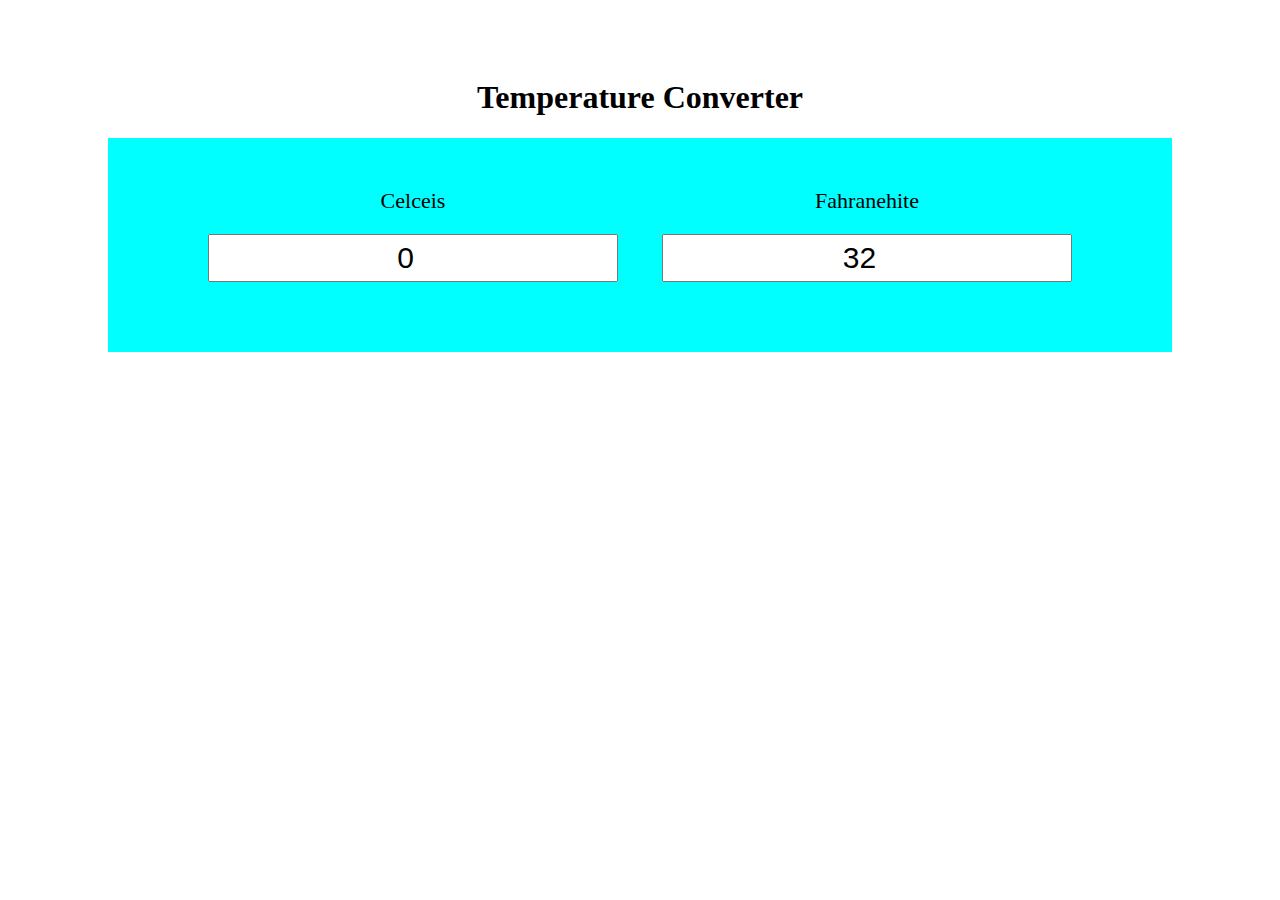
<file: TconverterC/project1.html>
<!DOCTYPE html>
<html lang="en">
<head>
    <meta charset="UTF-8">
    <meta http-equiv="X-UA-Compatible" content="IE=edge">
    <meta name="viewport" content="width=device-width, initial-scale=1.0">
    <title>Temperature Convertort</title>
    <link rel="stylesheet" href="project1.css">
</head>
<body>
    <h1>Temperature Converter</h1>
<div id="container">
    <div class="input-div">
        <label>Celceis</label><br>
        <input type="number" id="cel" value="0" class="inp">
    </div>
    <div class="input-div">
        <label >Fahranehite</label><br>
        <input id="feh" type="number" value="32" class="inp">
    </div>
</div>
<script>
let cel=document.getElementById("cel");
let feh=document.getElementById("feh");
cel.addEventListener('input',function(){
   let c=this.value;
   let f=(c*9/5)+32
   if(!Number.isInteger(f)){
       f=f.toFixed(4);
   }
   feh.value=f;
});
feh.addEventListener('input',function(){
    let f=this.value;
    let c=(f-32)*5/9;
    if(!Number.isInteger(c)){
       c=c.toFixed(4);
   }
    cel.value=c;
});



</script>
</body>
</html>
</file>
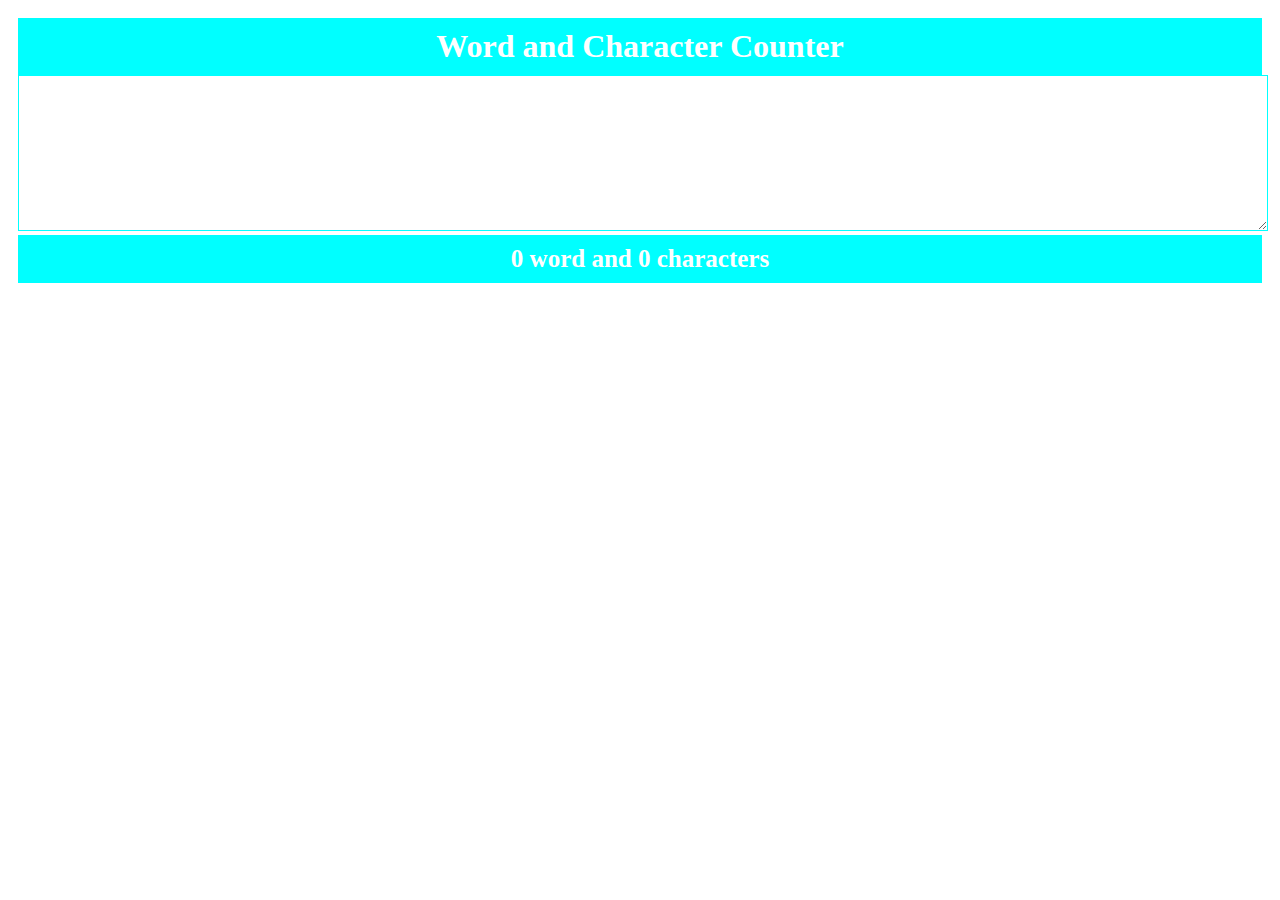
<file: WordCounter/WordCounter.html>
<!DOCTYPE html>
<html lang="en">
<head>
    <meta charset="UTF-8">
    <meta http-equiv="X-UA-Compatible" content="IE=edge">
    <meta name="viewport" content="width=device-width, initial-scale=1.0">
    <title>Document</title>
    <link rel="stylesheet" href="style.css">
</head>
<body>
    <h1>Word and Character Counter</h1>
    <textarea id="textbox" cols="30" rows="10"></textarea>
    <p>
        <span id="word">0</span> word and
        <span id="char">0</span> characters
    </p>
    
    <script>
        let textbox=document.getElementById("textbox");
        textbox.addEventListener('input',function(){
            var text=this.value;
            let char=text.length;
            document.getElementById("char").innerHTML=char;
            text=text.trim();
         let word=text.split(" ");
         let cleanlist=word.filter(function(elm){
             return elm !="";
          
         });
         console.log(cleanlist);
         document.getElementById("word").innerHTML=cleanlist.length;

        });
    </script>
</body>
</html>
</file>
<file: Slider-images/style.css>
body{
    margin: 0;
}
.slide-container{
    position: relative;
    
}
.slide img{
    
    position: relative;
   left: 50%;
}
.arrow{
    cursor: pointer;
    position: absolute;
    top:45%;
    color: black;
    background-color: azure;
    padding: 8px 19px;
    border-radius: 50%;
    font-weight: bold;
    font-size: 25px;
}
.next{
    right: 10px;
}
.prev{
    left: 10px;
}
.caption{
    color: aliceblue;
    font-size: 30px;
    font-weight: bold;
    width: 100%;
    text-align: center;
    background-color: rgba(0, 0, 0, 0.1);
    padding: 15px 0px;
}
.slide{
    display: none;
    
}
</file>
<file: Validation/Style.css>
body{
    background-color: blue;
    display: flex;
    justify-content: center;
    align-items: center;
    height: 100vh;

}
#form-container{
    background-color: white;
    padding: 50px;
    text-align: center;
}
h2{
    margin: 0px 0px 10px 0px;
}
input{
    width:200px;
    margin: 10px;
    padding: 10px;
}
input[type="submit"]{
    width: 220px;
    background-color: blue;
    border: 0px;
    color: white;
}
.error{
    color: red;
    margin: 0px;
    text-align: left;
}
</file>
<file: Gallery-BackgroundChange/style.css>
body{
     padding: 50px 50px;
 }
 img{
    width: 400px;
    height: 400px;
    text-align: center;
    justify-content: center;
    position: relative;
    left: 40%;
}
p{
    justify-content: center;
}
.btn{
    
    border-radius: 50%;
   height: 20px;
   width: 20px;
display: inline-block;
cursor: pointer;
border: solid 2px black;
}
#red{
background-color: red;
}
#blue{
background-color: blue;

}
#pink{
background-color: pink;
}
#green{
background-color: green;
}
#black{
background-color: black;
    }
</file>
<file: stickyNavbar/SNstyle.css>
img {
    width: 100px;
    height: 100px;
    position: relative;
    left: 500px;
}
#menu-bar{
    text-align: center;
    background-color: aqua;
}

#menu-bar li{
    display: inline-block;
    padding: 15px 10px;
    font-size: 18px;
    font-weight: bold;
}
#container{
text-align: center;
}
.stiky{
    position: fixed;
    top: 0;
    width: 100%;
}
</file>
<file: TconverterC/project1.css>
body{
    padding: 50px 100px;
}
h1{
    text-align: center;
}
#container{
   text-align: center;
  
    background-color: aqua;
    padding: 50px;
}
.input-div{
    display: inline-block
}
.inp{
    padding: 5px 10px;
    margin: 20px;
    font-size: 30px;
    text-align: center;
}
label{
    font-size: 22px;
}
</file>
<file: WordCounter/style.css>
body{
    padding: 10px;
}
h1{
    text-align: center;
    color: white;
    background-color: aqua;
    padding: 10px;
    margin: 0px;
}
#textbox{
    width: 100%;
    border-color: aqua;
}
p{
    text-align: center;
    background-color: aqua;
    font-size: 25px;
    font-weight: bold;
    color: white;
    padding: 10px;
    margin: 0px;
}
</file>
